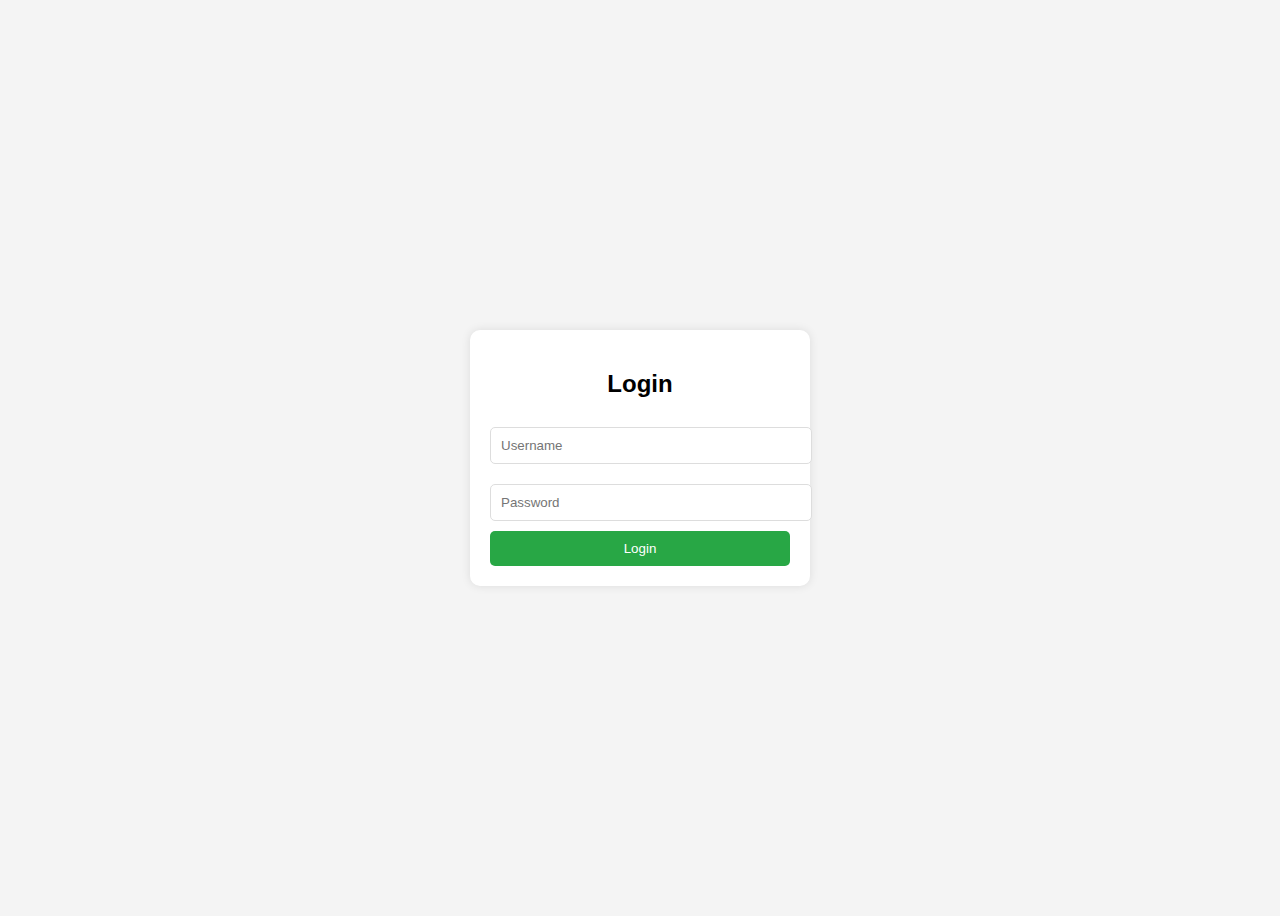
<file: login.html>
<!DOCTYPE html>
<html>
<head>
    <title>Login</title>
    <style>
        body {
            font-family: Arial, sans-serif;
            background: #f4f4f4;
            display: flex;
            justify-content: center;
            align-items: center;
            height: 100vh;
        }
        .container {
            width: 300px;
            padding: 20px;
            background: #fff;
            border-radius: 10px;
            box-shadow: 0 0 10px rgba(0, 0, 0, 0.1);
            text-align: center;
        }
        input[type="text"], input[type="password"] {
            width: 100%;
            padding: 10px;
            margin: 10px 0;
            border: 1px solid #ddd;
            border-radius: 5px;
        }
        button {
            width: 100%;
            padding: 10px;
            background: #28a745;
            color: white;
            border: none;
            border-radius: 5px;
            cursor: pointer;
        }
        button:hover {
            background: #218838;
        }
    </style>
</head>
<body>
    <div class="container">
        <h2>Login</h2>
        <form action="login.php" method="POST">
            <input type="text" name="username" placeholder="Username" required>
            <input type="password" name="password" placeholder="Password" required>
            <button type="submit">Login</button>
        </form>
    </div>
</body>
</html>
</file>
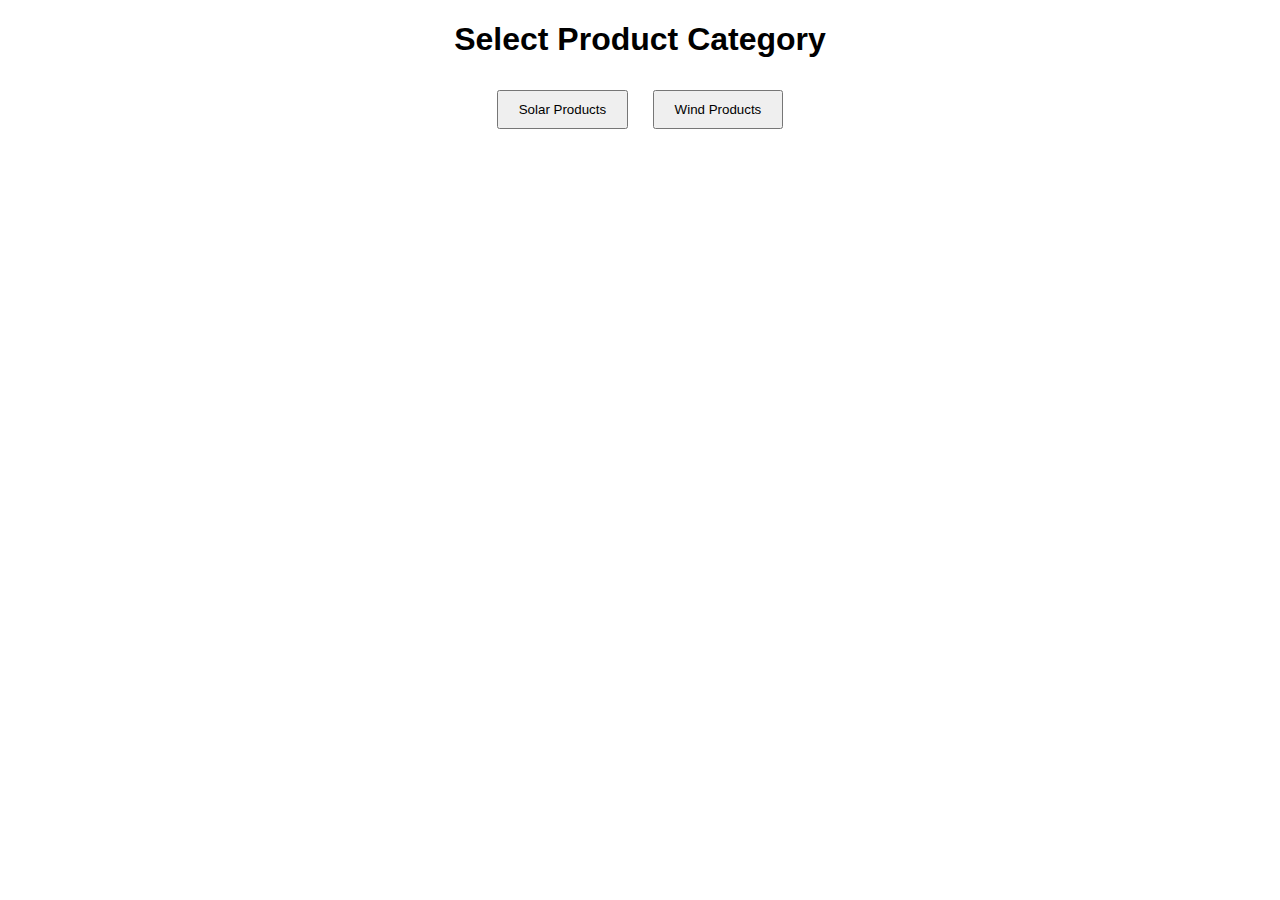
<file: practice.html.html>
<!DOCTYPE html>
<html lang="en">
<head>
    <meta charset="UTF-8">
    <meta name="viewport" content="width=device-width, initial-scale=1.0">
    <title>Solar & Wind Products</title>
    <style>
        body {
            font-family: Arial, sans-serif;
            text-align: center;
        }
        .buttons {
            margin: 20px;
        }
        .buttons button {
            padding: 10px 20px;
            margin: 10px;
            cursor: pointer;
        }
        .products {
            display: flex;
            flex-wrap: wrap;
            justify-content: center;
            margin-top: 20px;
        }
        .product-card {
            border: 1px solid #ddd;
            border-radius: 10px;
            padding: 15px;
            margin: 10px;
            width: 250px;
            text-align: center;
        }
        .product-card img {
            width: 100%;
            height: 150px;
            object-fit: cover;
            border-radius: 10px;
        }
        .view-more {
            display: inline-block;
            margin-top: 10px;
            padding: 5px 10px;
            background: blue;
            color: white;
            text-decoration: none;
            border-radius: 5px;
        }
    </style>
</head>
<body>
    <h1>Select Product Category</h1>
    <div class="buttons">
        <button onclick="showProducts('solar')">Solar Products</button>
        <button onclick="showProducts('wind')">Wind Products</button>
    </div>
    <div class="products" id="product-list"></div>

    <script>
        const products = {
            solar: [
                { name: "HomeHop", price: "$100", discount: "10%", review: "4.5/5", img: "vertical wind.jpg" , link: "#" },
                { name: "Solar charge controller", price: "$120", discount: "15%", review: "4.7/5", img: "images/solar charge.jpg", link: "#" },
                { name: "solar water heater", price: "$90", discount: "5%", review: "4.3/5", img: "images/solar water.jpg", link: "#" },
                { name: "solar street light", price: "$110", discount: "12%", review: "4.6/5", img: "images/solar light.jpg", link: "#" },
                { name: "Dylect", price: "$130", discount: "18%", review: "4.8/5", img: "images/dylect.jpg", link: "#" },
                { name: "Hybrid solar power inverter", price: "$300", discount: "11%", review: "5.0/5", img:"images/hybrid power.webp", link: "#" },
                { name: "Thin film solar panel", price: "$150", discount: "10%", review: "3.8/5", img: "Thin-film-solar-panels.webp", link: "#" },
                { name: "Lithium ion solar battery", price: "$90", discount: "5%", review: "4.5/5", img: "lithium ion.webp", link: "#" }
                
                
            ],
            wind: [
                { name: "Horizontal Wind Turbine", price: "$150", discount: "10%", review: "4.4/5", img: "images/horizontal.jpg", link: "#" },
                { name: "vertical Wind Turbine", price: "$600", discount: "12%", review: "4.5/5", img: "vertical wind.jpg", link: "#" },
                { name: "Grid wind turbine", price: "$200", discount: "15%", review: "4.6/5", img: "grid wind.jpg", link: "#" },
                { name: "commercial wind turbine", price: "$50", discount: "20%", review: "4.7/5", img: "images/commerical.jpg", link: "#" },
                { name: "Industrial wind Turbine", price: "$120", discount: "8%", review: "4.3/5", img: "images/industrial.jpg", link: "#" },
                { name: "1200W wind turbine generator", price: "$100", discount: "5%", review: "4.3/5", img: "1200 wind turbine genertaor.jpg", link: "#" },
                { name: "Archimedes wind turbine", price: "$100", discount: "9%", review: "4.3/5", img: "archimides.webp", link: "#" },
            
            ]
        };

        function showProducts(category) {
            const productList = document.getElementById("product-list");
            productList.innerHTML = "";
            
            products[category].forEach(product => {
                const productCard = document.createElement("div");
                productCard.className = "product-card";
                productCard.innerHTML = `
                    <img src="${product.img}" alt="${product.name}">
                    <h3>${product.name}</h3>
                    <p>Price: ${product.price}</p>
                    <p>Discount: ${product.discount}</p>
                    <p>Review: ${product.review}</p>
                    <a href="${product.link}" class="view-more"><a href="contact.html">Buy Now</a></a>
                `;
                productList.appendChild(productCard);
            });
        }
    </script>
</body>
</html>
</file>
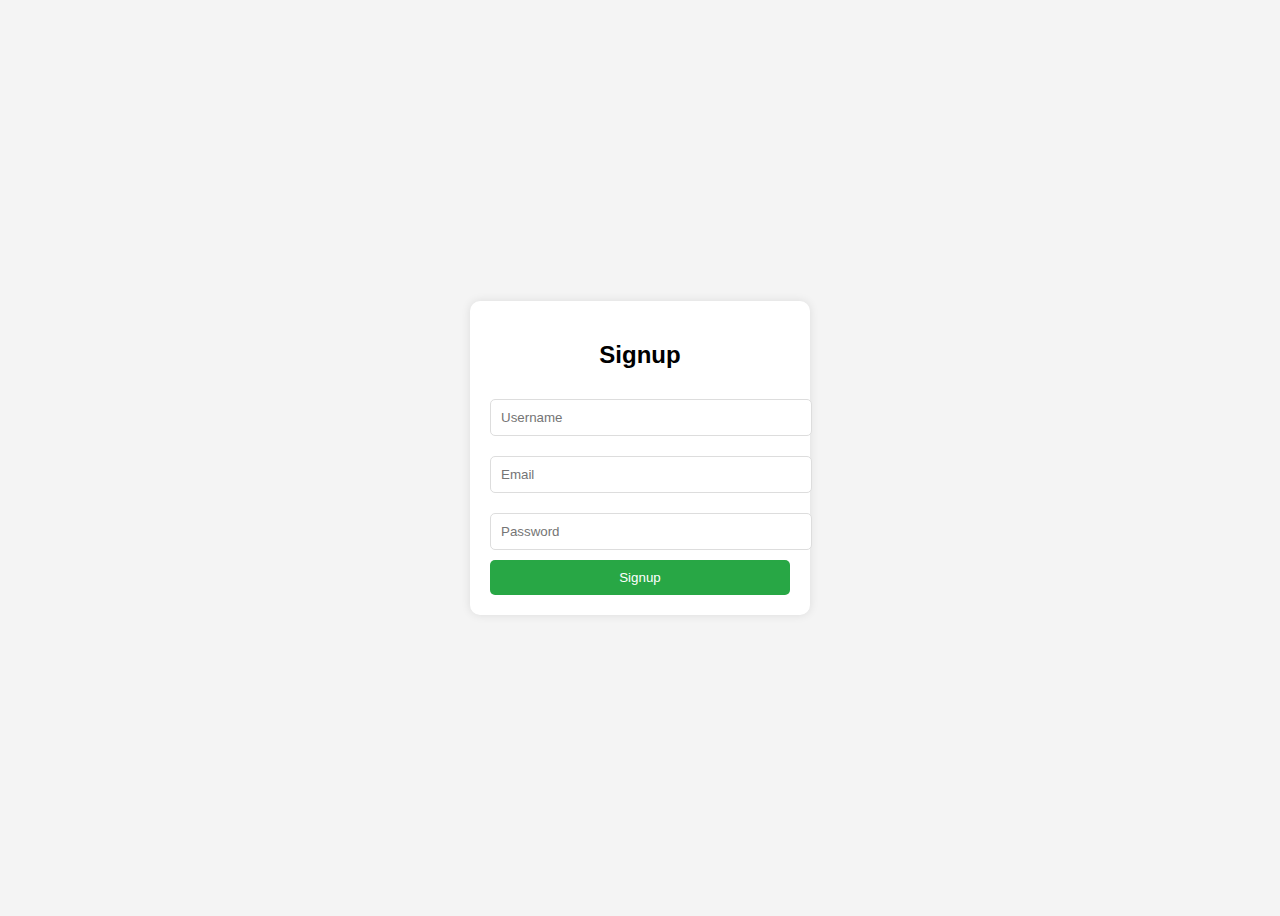
<file: signup.html>
<!DOCTYPE html>
<html>
<head>
    <title>Signup</title>
    <style>
        body {
            font-family: Arial, sans-serif;
            background: #f4f4f4;
            display: flex;
            justify-content: center;
            align-items: center;
            height: 100vh;
        }
        .container {
            width: 300px;
            padding: 20px;
            background: #fff;
            border-radius: 10px;
            box-shadow: 0 0 10px rgba(0, 0, 0, 0.1);
            text-align: center;
        }
        input[type="text"], input[type="email"], input[type="password"] {
            width: 100%;
            padding: 10px;
            margin: 10px 0;
            border: 1px solid #ddd;
            border-radius: 5px;
        }
        button {
            width: 100%;
            padding: 10px;
            background: #28a745;
            color: white;
            border: none;
            border-radius: 5px;
            cursor: pointer;
        }
        button:hover {
            background: #218838;
        }
    </style>
</head>
<body>
    <div class="container">
        <h2>Signup</h2>
        <form action="signup.php" method="POST">
            <input type="text" name="username" placeholder="Username" required>
            <input type="email" name="email" placeholder="Email" required>
            <input type="password" name="password" placeholder="Password" required>
            <button type="submit">Signup</button>
        </form>
    </div>
</body>
</html>
</file>
